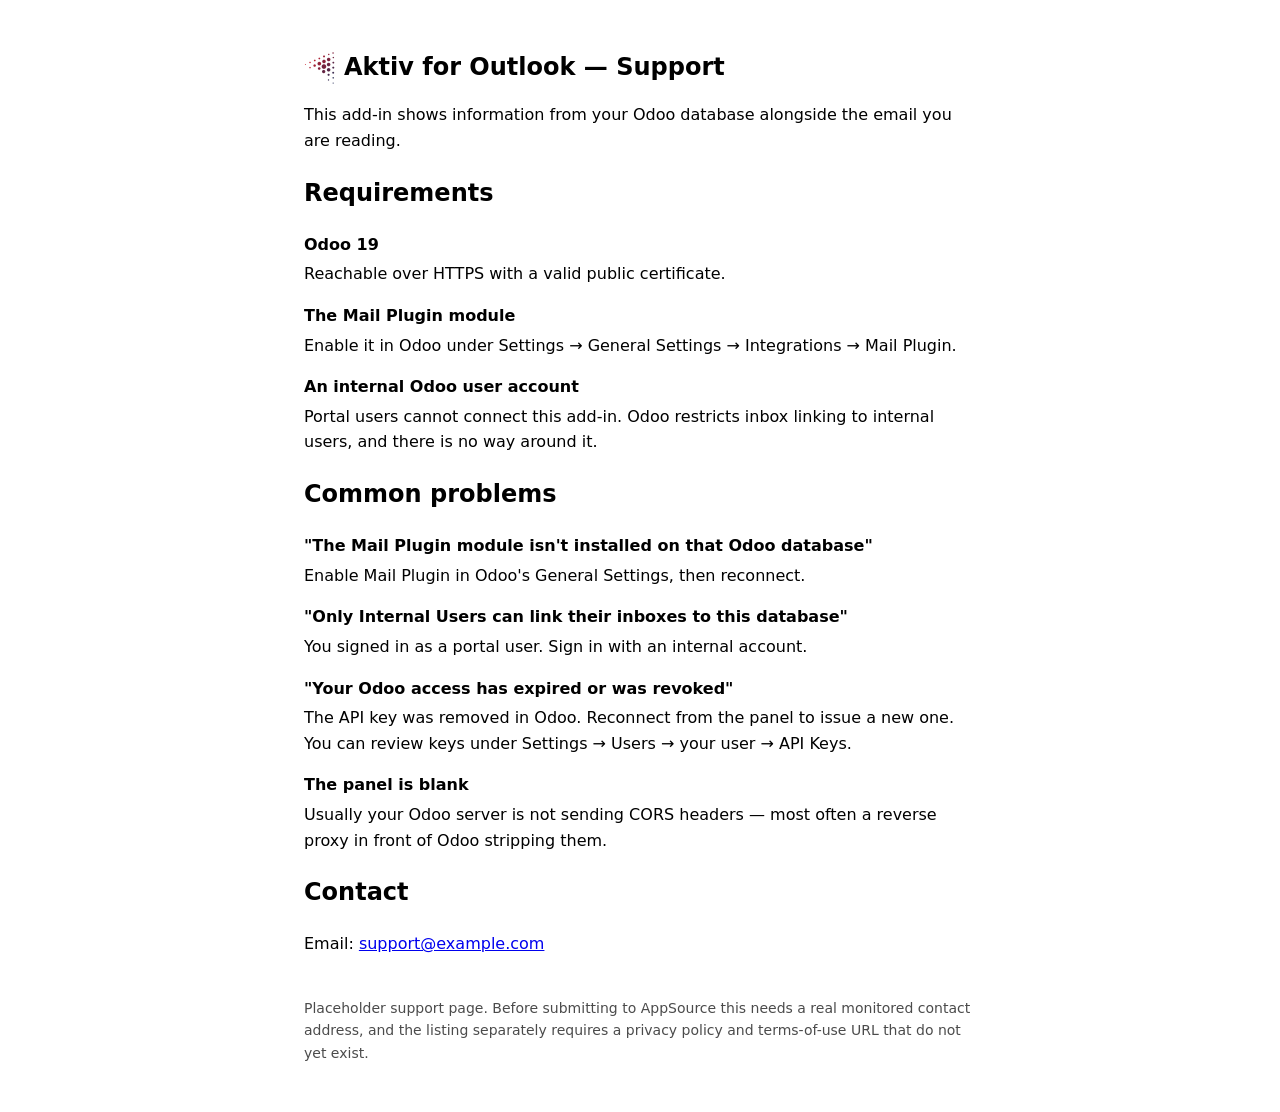
<file: aktiv_outlook_addin/support.html>
<!DOCTYPE html>
<html lang="en">
<head>
  <meta charset="UTF-8"/>
  <meta name="viewport" content="width=device-width, initial-scale=1"/>
  <title>Aktiv for Outlook — Support</title>
  <style>
    :root { color-scheme: light dark; }
    body {
      font-family: "Segoe UI", system-ui, sans-serif;
      max-width: 42rem;
      margin: 3rem auto;
      padding: 0 1.25rem;
      line-height: 1.6;
    }
    h1 { font-size: 1.5rem; }
    dt { font-weight: 600; margin-top: 1rem; }
    dd { margin: 0.25rem 0 0 0; }
    .note { opacity: 0.7; font-size: 0.875rem; margin-top: 2.5rem; }
  </style>
</head>
<body>
  <h1><img src="assets/icon-64.png" alt="" width="32" height="32" style="vertical-align:middle;margin-right:8px"/>Aktiv for Outlook — Support</h1>

  <p>
    This add-in shows information from your Odoo database alongside the email
    you are reading.
  </p>

  <h2>Requirements</h2>
  <dl>
    <dt>Odoo 19</dt>
    <dd>Reachable over HTTPS with a valid public certificate.</dd>

    <dt>The Mail Plugin module</dt>
    <dd>Enable it in Odoo under Settings → General Settings → Integrations → Mail Plugin.</dd>

    <dt>An internal Odoo user account</dt>
    <dd>
      Portal users cannot connect this add-in. Odoo restricts inbox linking to
      internal users, and there is no way around it.
    </dd>
  </dl>

  <h2>Common problems</h2>
  <dl>
    <dt>"The Mail Plugin module isn't installed on that Odoo database"</dt>
    <dd>Enable Mail Plugin in Odoo's General Settings, then reconnect.</dd>

    <dt>"Only Internal Users can link their inboxes to this database"</dt>
    <dd>You signed in as a portal user. Sign in with an internal account.</dd>

    <dt>"Your Odoo access has expired or was revoked"</dt>
    <dd>
      The API key was removed in Odoo. Reconnect from the panel to issue a new one.
      You can review keys under Settings → Users → your user → API Keys.
    </dd>

    <dt>The panel is blank</dt>
    <dd>
      Usually your Odoo server is not sending CORS headers — most often a reverse
      proxy in front of Odoo stripping them.
    </dd>
  </dl>

  <h2>Contact</h2>
  <p>
    <!-- TODO: a real, monitored address is required before AppSource submission. -->
    Email: <a href="mailto:support@example.com">support@example.com</a>
  </p>

  <p class="note">
    Placeholder support page. Before submitting to AppSource this needs a real
    monitored contact address, and the listing separately requires a privacy
    policy and terms-of-use URL that do not yet exist.
  </p>
</body>
</html>
</file>
